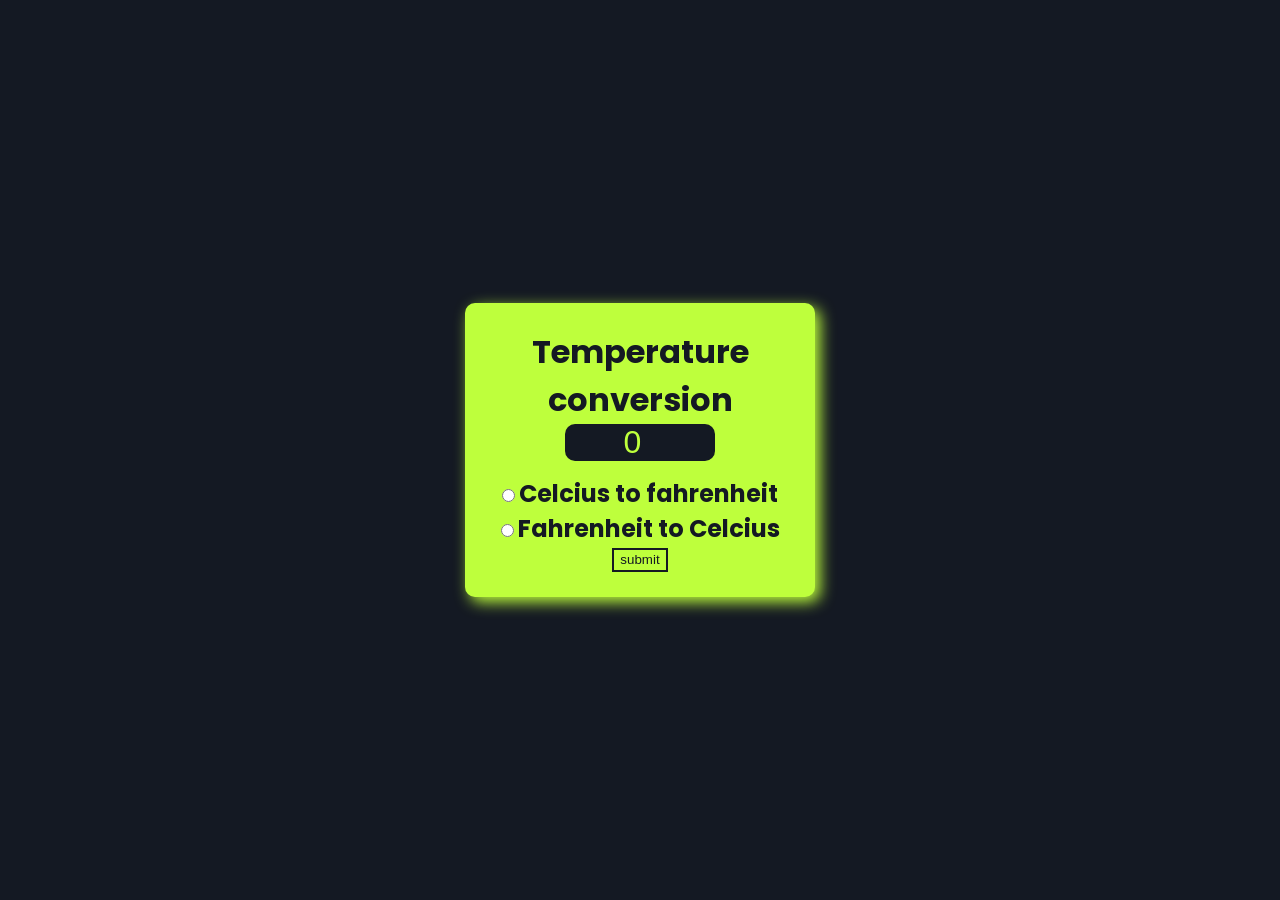
<file: index.html>
<!DOCTYPE html>
<html lang="en">
<head>
    <meta charset="UTF-8">
    <meta name="viewport" content="width=device-width, initial-scale=1.0">
    <title>Temperature conversion</title>
    <link rel="stylesheet" href="TemperatureCon.css">
</head>
<body>
    
    <form>
        <h1>Temperature conversion</h1>
        <input type="number" id="textBox" value="0">
        <br>
        <input type="radio" id="toFahrenheit" name="unit">
        <label for="toFahrenheit">Celcius to fahrenheit</label>
        <br>
        <input type="radio" id="toCelcius" name="unit">
        <label for="toCelcius">Fahrenheit to Celcius</label>
        <br>
        <button type="button" onclick="convert()">submit</button>
        <p id="result"></p>
    </form>

    <script src="temperatureCon.js"></script>
</body>
</html>
</file>
<file: TemperatureCon.css>
@import url('https://fonts.googleapis.com/css2?family=Poppins:ital,wght@0,100;0,200;0,300;0,400;0,500;0,600;0,700;0,800;0,900;1,100;1,200;1,300;1,400;1,500;1,600;1,700;1,800;1,900&display=swap');    

*{
    padding: 0;
    margin: 0;
    box-sizing: border-box;
}

:root{
    --color-bg:#141923;
    --color-text:#F0F0F5;
    --color-accent:#BEFF3C;
    --color-hover:#AAE632;
    --color-card:#5A5F6E;
}
body{
    font-family: "Poppins";
    background-color: var(--color-bg);
    height: 100vh;
    width: 100%;
    display: flex;
    align-items: center;
    justify-content: center;
    padding: 15px;
}
form{
    background-color:var(--color-accent);
    text-align: center;
    max-width: 350px;
    margin: auto;
    padding: 25px;
    border-radius: 10px;
    box-shadow:  5px 5px 15px var(--color-accent);
}
h1{
    color: var(--color-bg);
}
#textBox{
    width: 50%;
    text-align: center;
    font-size: 2em;
    border: none;
    background-color: var(--color-bg);
    color: var(--color-accent);
    border-radius: 10px;
    margin-bottom: 15px;
}
label{
    font-size: 1.5em;
    font-weight: bold;
    color: var(--color-bg);
}

button{
    background-color: var(--color-accent);
    color: var(--color-bg);
    padding: 0.2em 0.5em;
    border: 2px solid var(--color-bg);
}
#result{
    font-size: 1.5em;
    font-weight: bold;
    color: var(--color-bg);
}
</file>
